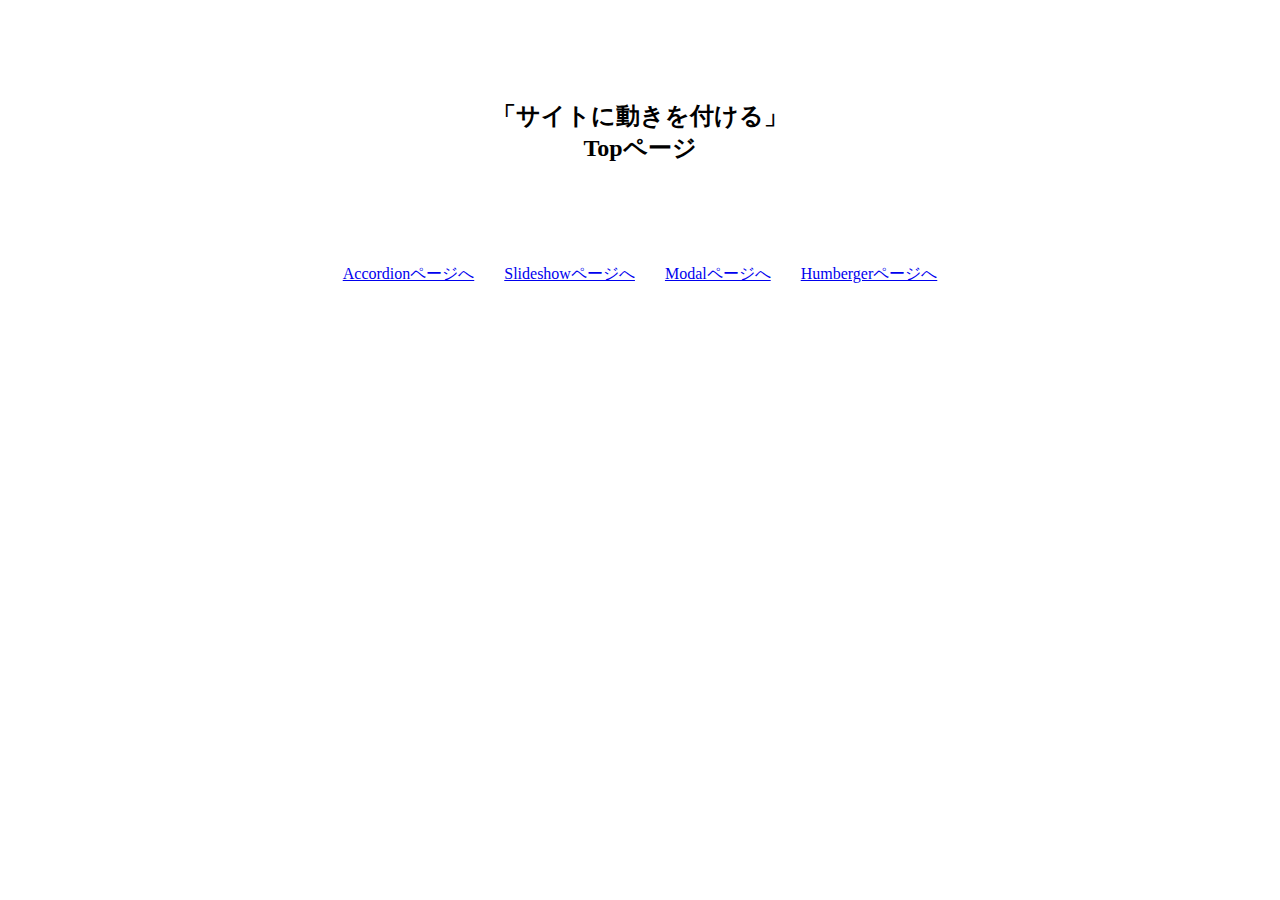
<file: web-site2-js-main/web-site2-js-main/index.html>
<!DOCTYPE html>
<html lang="ja">
<head>
  <meta charset="UTF-8">
  <meta http-equiv="X-UA-Compatible" content="IE=edge">
  <meta name="viewport" content="width=device-width, initial-scale=1.0">
  <title>JS-Lessons</title>
  <link rel="stylesheet" href="style.css">
</head>
<body>
  <div class="top">「サイトに動きを付ける」<br>Topページ</div>
  <div class="another-page">
    <a href="accordion/index.html">Accordionページへ</a>
    <a href="slideshow/index.html">Slideshowページへ</a>
    <a href="modal/index.html">Modalページへ</a>
    <a href="humberger/index.html">Humbergerページへ</a>
  </div>
</body>
</html>
</file>
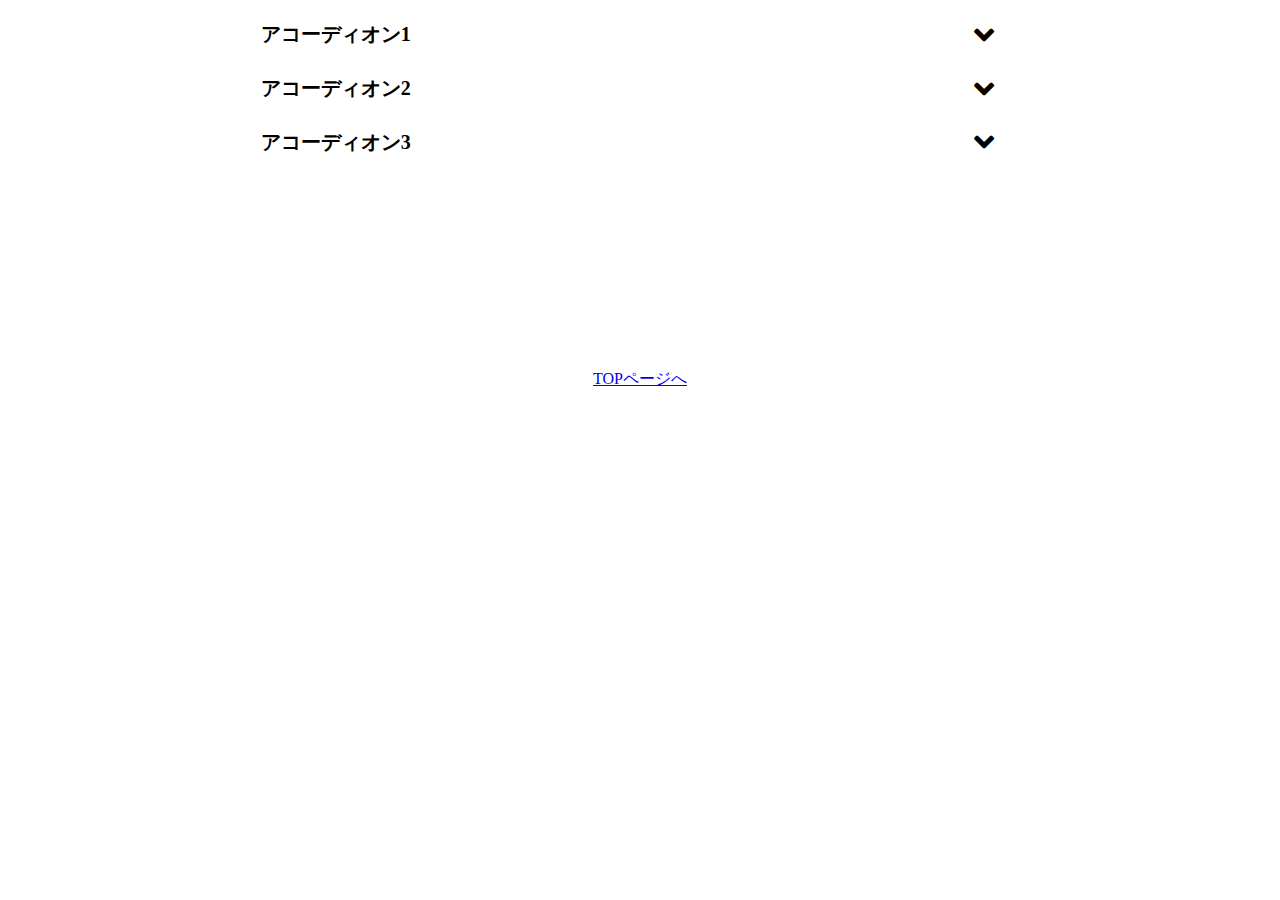
<file: web-site2-js-main/web-site2-js-main/accordion/index.html>
<!DOCTYPE html>
<html lang="ja">
  <head>
    <meta charset="UTF-8" />
    <meta name="viewport" content="width=device-width, initial-scale=1.0" />
    <title>Accordion</title>
    <link rel="stylesheet" href="accordion.css" />
    <link rel="stylesheet" href="https://use.fontawesome.com/releases/v5.6.1/css/all.css" />
  </head>
  <body>
    <main>
      <div class="menu">

        <div class="menu-title">
          <h1>アコーディオン1</h1>
          <i class="fas fa-angle-down fa-2x menu-icon"></i>
          <i class="fas fa-angle-up fa-2x menu-icon display-none"></i>
        </div>

        <div class="menu-content display-none">
          <p class="menu-text">アコーデオン1の中身</p>
          <p class="menu-text">アコーデオン1の中身</p>
        </div>

        <div class="menu-title">
          <h1>アコーディオン2</h1>
          <i class="fas fa-angle-down fa-2x menu-icon"></i>
          <i class="fas fa-angle-up fa-2x menu-icon display-none"></i>
        </div>

        <div class="menu-content display-none">
          <p class="menu-text">アコーデオン2の中身</p>
          <p class="menu-text">アコーデオン2の中身</p>
        </div>

        <div class="menu-title">
          <h1>アコーディオン3</h1>
          <i class="fas fa-angle-down fa-2x menu-icon"></i>
          <i class="fas fa-angle-up fa-2x menu-icon display-none"></i>
        </div>

        <div class="menu-content display-none">
          <p class="menu-text">アコーデオン3の中身</p>
          <p class="menu-text">アコーデオン3の中身</p>
        </div>

      </div>
    </main>
    <div class="another-page">
      <a href="../index.html">TOPページへ</a>
    </div>
    <script src="accordion.js"></script>
  </body>
</html>
</file>
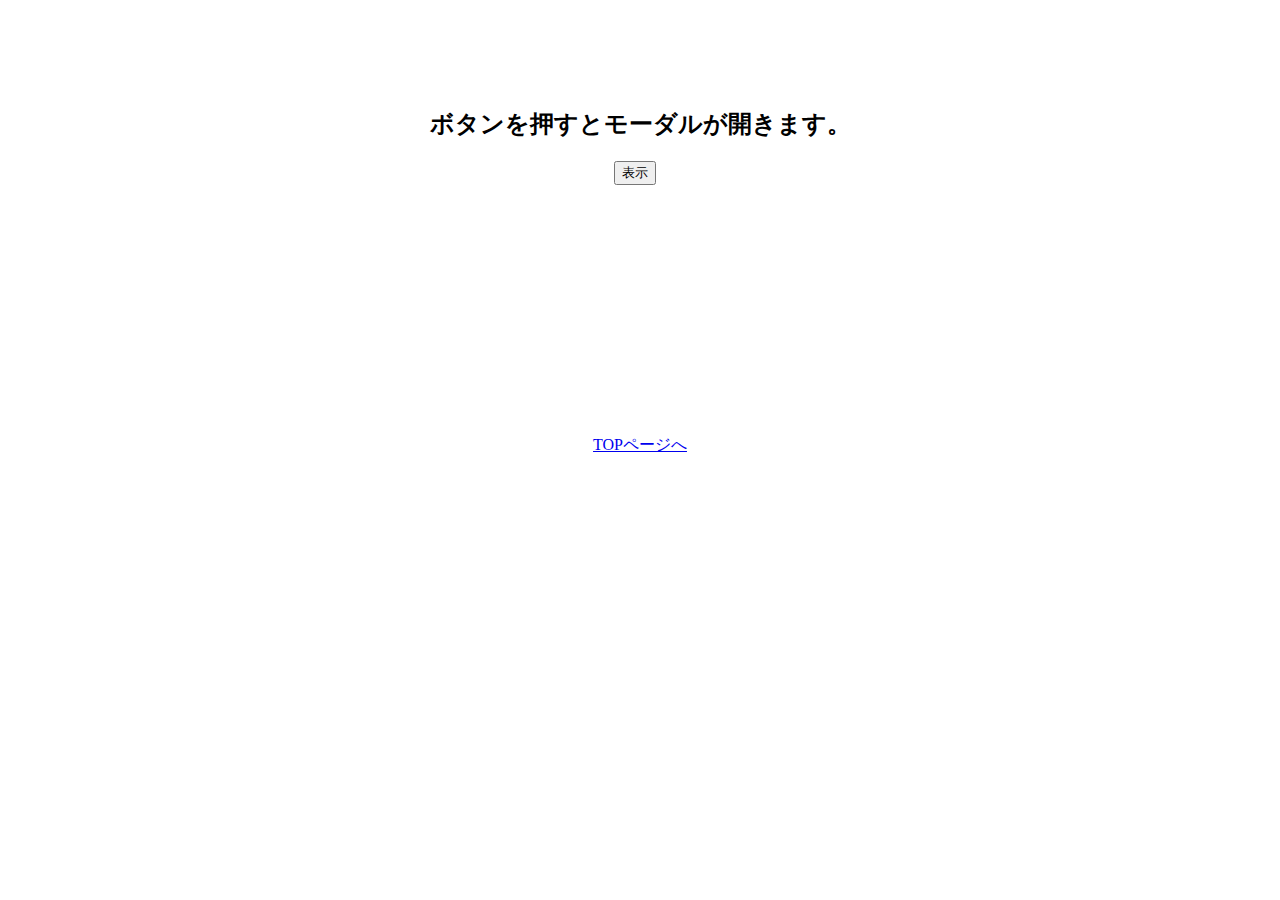
<file: web-site2-js-main/web-site2-js-main/modal/index.html>
<!DOCTYPE html>
<html lang="ja">
  <head>
    <meta charset="UTF-8" />
    <meta name="viewport" content="width=device-width, initial-scale=1.0" />
    <title>Modal</title>
    <link rel="stylesheet" href="modal.css" />
  </head>
  <body>
    <div class="container modal-body">
      <h1 class="container-title">ボタンを押すとモーダルが開きます。</h1>
      <button id="open-btn" class="modal-btn">表示</button>

      <div id="modal" class="modal-bg">
        <div class="modal-inner">
          <p class="modal-header">タイトル</p>
          <div class="modal-body">
            モーダルを表示しています。
          </div>
          <div class="modal-footer">
            <button id="close-btn" class="modal-btn">閉じる</button>
          </div>
        </div>
      </div>
    </div>

    <div class="another-page">
      <a href="../index.html">TOPページへ</a>
    </div>

    <script src="modal.js"></script>
  </body>
</html>
</file>
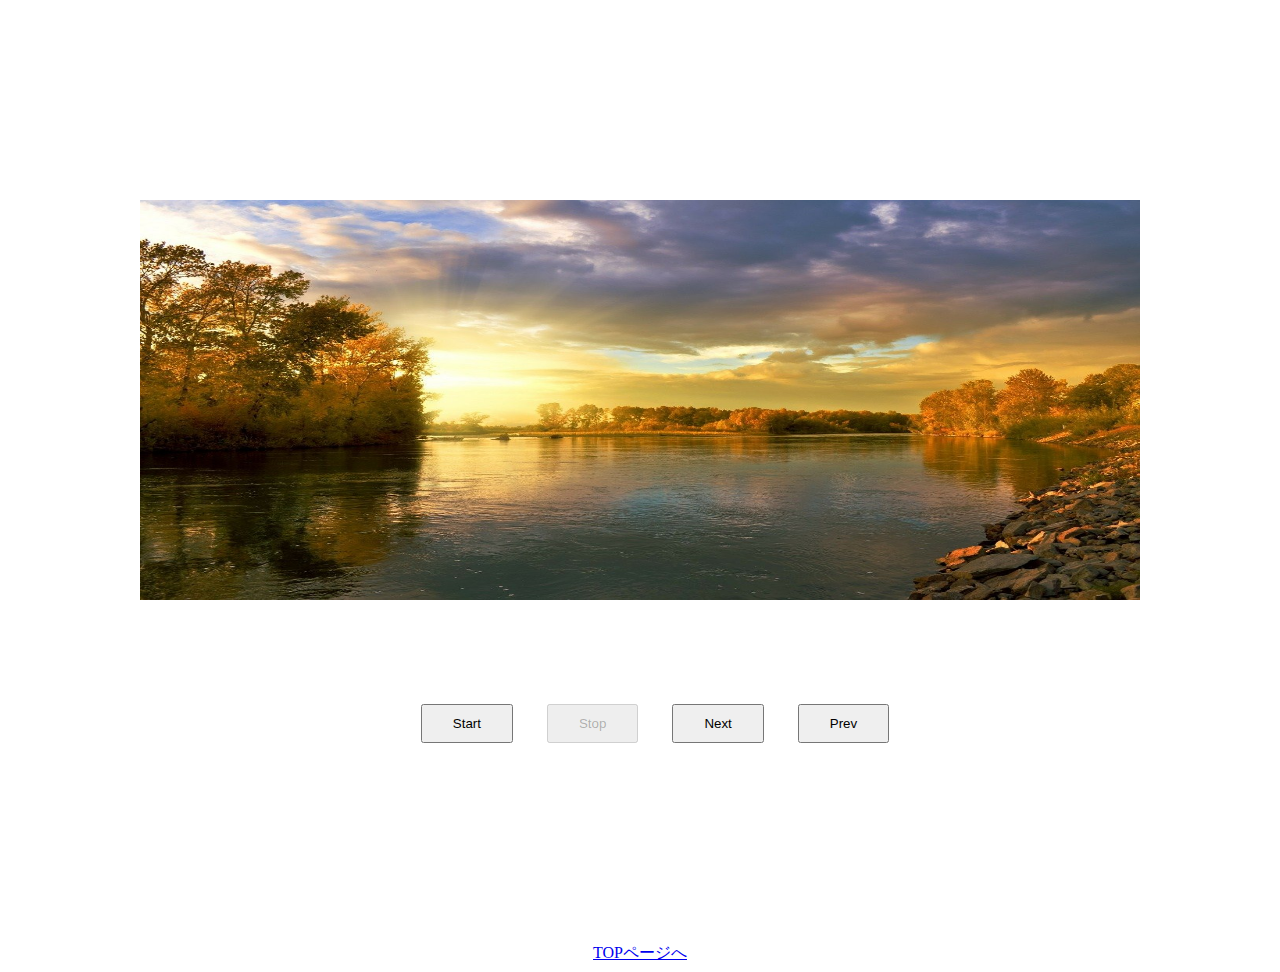
<file: web-site2-js-main/web-site2-js-main/slideshow/index.html>
<!DOCTYPE html>
<html lang="ja">

<head>
  <meta charset="UTF-8">
  <meta name="viewport" content="width=device-width, initial-scale=1.0">
  <link rel="stylesheet" href="slideshow.css">
  <title>Slideshow</title>
</head>

<body>
  <div class="slideshow-container">
    <img id="slide-image" src="images/image1.jpg">
  </div>

  <div class="button-container">
    <button id="start-btn">Start</button>
    <button id="stop-btn" disabled>Stop</button> <!-- disable属性を加える -->
    <button id="next-btn" >Next</button>
    <button id="prev-btn" >Prev</button>
  </div>

  <div class="another-page">
    <a href="../index.html">TOPページへ</a>
  </div>
  <script src="slideshow.js"></script>
</body>

</html>
</file>
<file: web-site2-js-main/web-site2-js-main/style.css>
.top {
  text-align: center;
  margin: 100px 0;
  font-size: 24px;
  font-weight: bold;
}

.another-page {
  display: flex;
  flex-wrap: wrap;
  justify-content: center;
}

.another-page a {
  margin-right: 30px;
}

.another-page a:last-child {
  margin-right: 0;
}
</file>
<file: web-site2-js-main/web-site2-js-main/accordion/accordion.css>
/* デフォのスタイル */
.menu {
  width: 60%;
  margin: 0 auto;
  text-align: center;
}

.menu-title {
  display: flex;
}

.menu-title h1 {
  font-size: 20px;
}

.menu-icon {
  margin: auto 10px auto auto;
  padding: 10px 15px;
}

.menu-icon:hover {
  cursor: pointer;
  border-radius: 50%;
  background-color: #c7c6c6;
}

.menu-text {
  margin: 0;
  padding: 30px 0;
}

/* JSで変更を加えるスタイル */
main .display-none {
  display: none;
}

.another-page {
  margin-top: 200px;
  text-align: center;
}
</file>
<file: web-site2-js-main/web-site2-js-main/modal/modal.css>
.container {
  text-align: center;
}

.container-title {
  font-size: 24px;
  margin-top: 50px;
}

.container-btn {
  font-size: 18px;
  padding: 3px 10px;
  cursor: pointer;
}

.modal-inner {
  width: 500px;
  position: absolute;
  top: 50%;
  left: 50%;
  transform: translate(-50%, -50%);
  text-align: center;
  background-color: #fff;
  border-radius: 6px;
  z-index: 3;
}

.modal-header {
  font-size: 24px;
  font-weight: bold;
  padding: 10px 15px;
  margin: 0;
  background-color: #f4f5f6;
  border-bottom: 1px solid #d1d1d1;
}

.modal-body {
  font-size: 24px;
  margin: 0;
  padding: 50px 0;
}

.modal-footer {
  border-top: 1px solid #d1d1d1;
  padding: 10px;
  text-align: right;
}

.modal-btn {
  margin-right: 10px;
  cursor: pointer;
}

.modal-bg {
  /* ここに スタイルを追記。 モーダルを消去する*/
  display: none;
  position: fixed;
  top: 0;
  left: 0;
  width: 100%;
  height: 100%;
  background-color: rgba(0, 0, 0, 0.8);
}

.show-modal {
  /* ここに スタイルを追記。 モーダルを表示させる*/
  display: block;
}

.another-page {
  margin-top: 200px;
  text-align: center;
}
</file>
<file: web-site2-js-main/web-site2-js-main/slideshow/slideshow.css>
.slideshow-container {
  margin: 200px auto 100px;
  width: 1000px;
}

#slide-image {
  width: 100%;
  height: 400px;
}

.button-container {
  text-align: center;
}

button {
  padding: 10px 30px;
  margin-left: 30px;
}



.another-page {
  margin-top: 200px;
  text-align: center;
}
</file>
